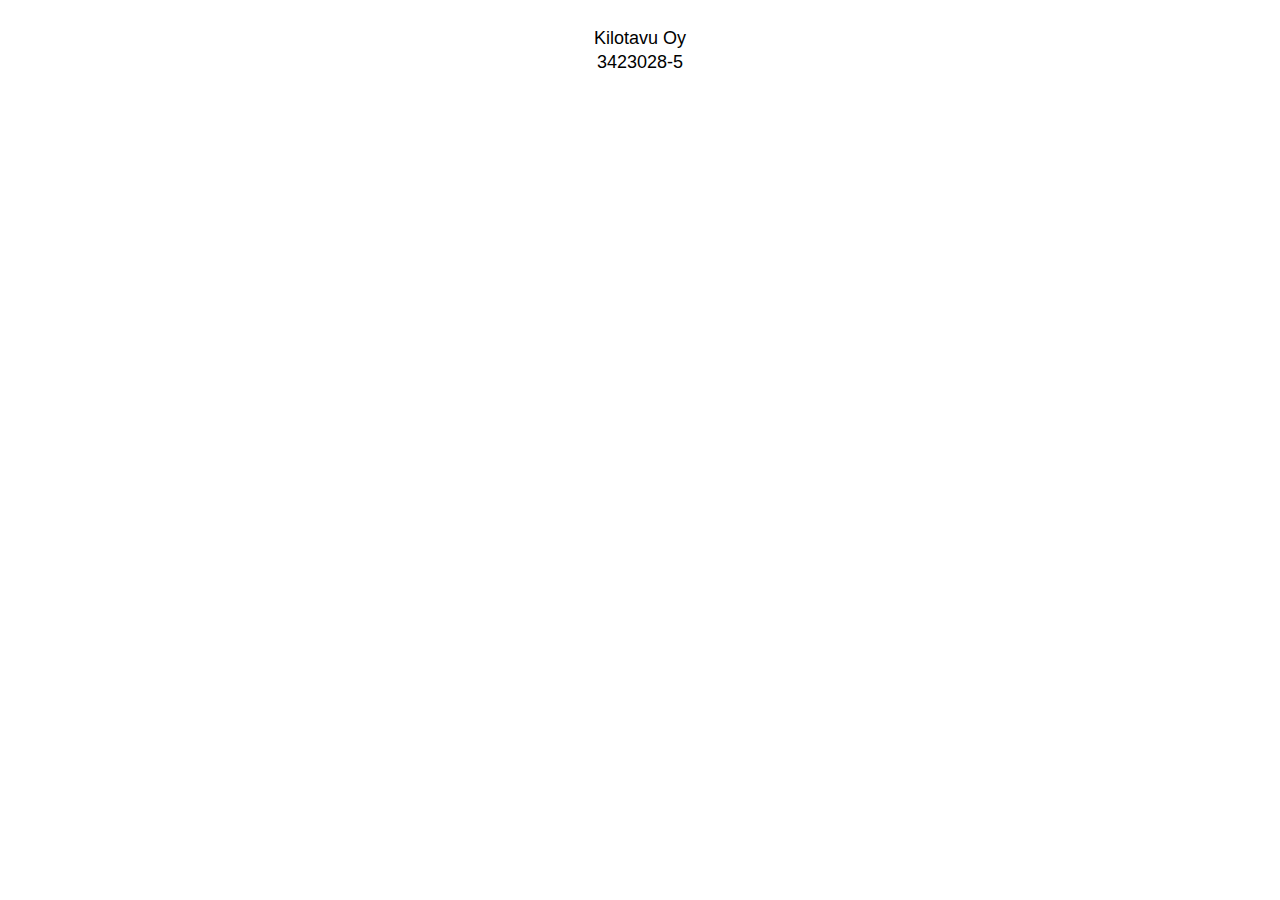
<file: index.html>
<!doctype html>
<html>
  <head>
    <title>Kilotavu</title>
    <link rel="stylesheet" href="style.css" />
  </head>
  <body>
    <div>
      Kilotavu Oy<br>
      3423028-5
    </div>
  </body>
</html>
</file>
<file: style.css>
div {
  margin-top: 1.6rem;
  text-align: center;
  font-family: helvetica, sans-serif;
  font-size: large;
  line-height: 135%;
}
</file>
